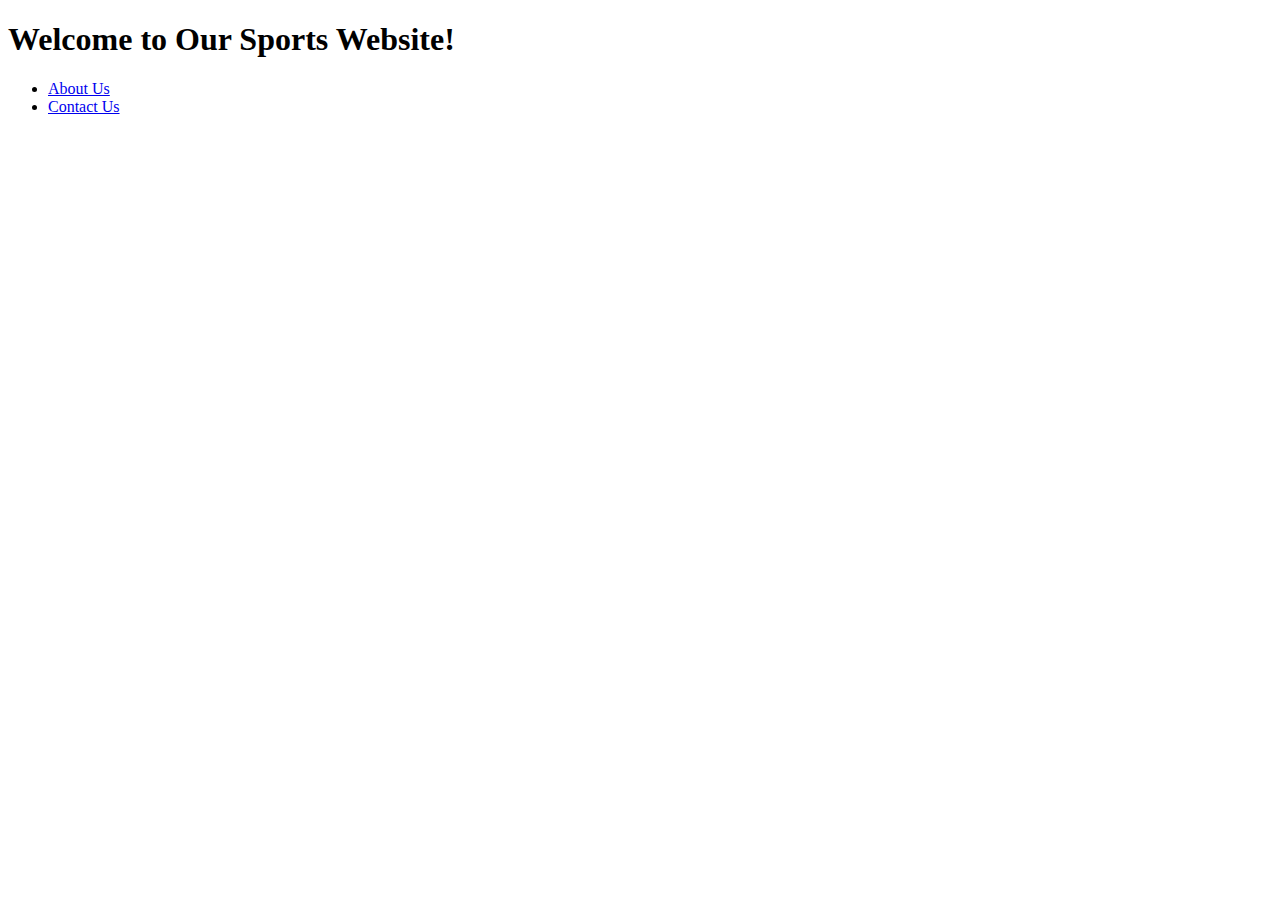
<file: index.html>
<!DOCTYPE html>
<html lang="en">
  <head>
    <meta charset="UTF-8" />
    <meta name="viewport" content="width=device-width, initial-scale=1.0" />
    <title>Sports Website</title>
  </head>
  <body>
    <h1>Welcome to Our Sports Website!</h1>
    <nav>
      <ul>
        <li><a href="About Us/about us.html">About Us</a></li>
        <li><a href="Contact Us/contact.html">Contact Us</a></li>
      </ul>
    </nav>
  </body>
</html>
</file>
